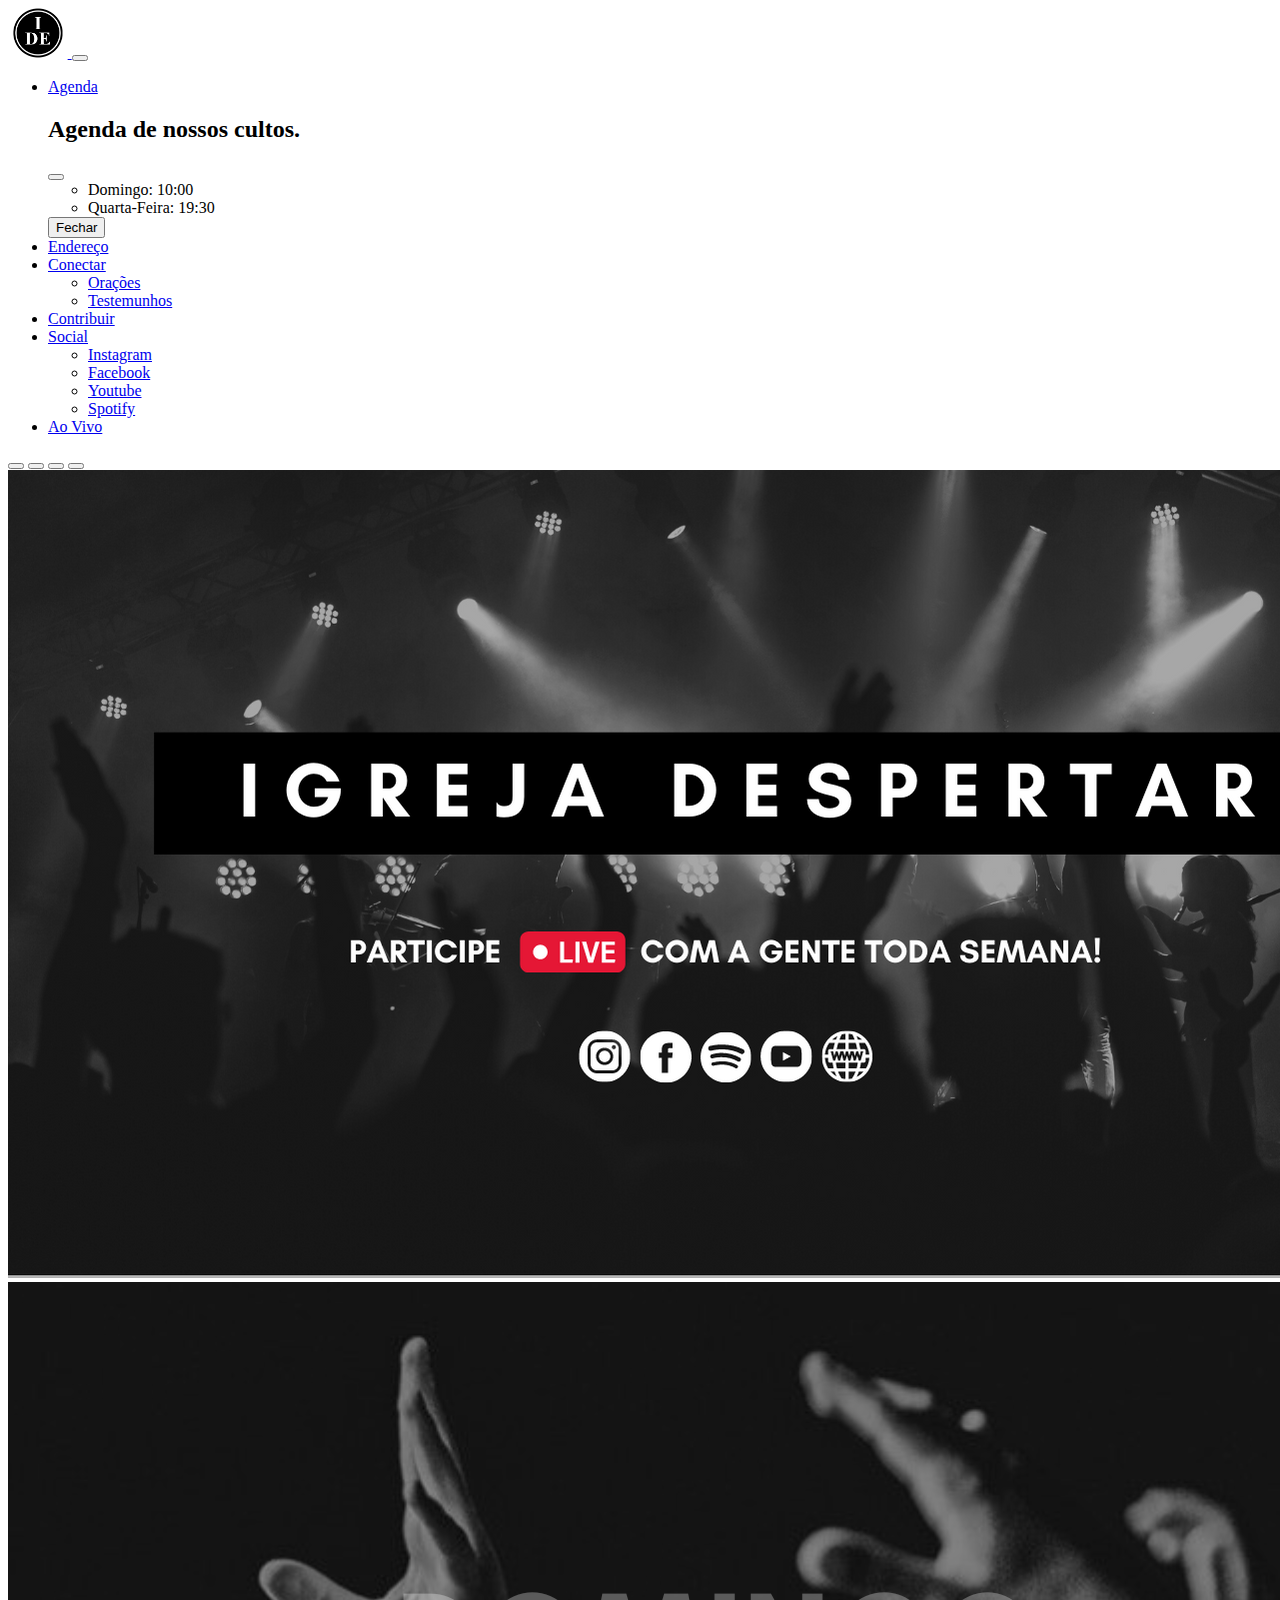
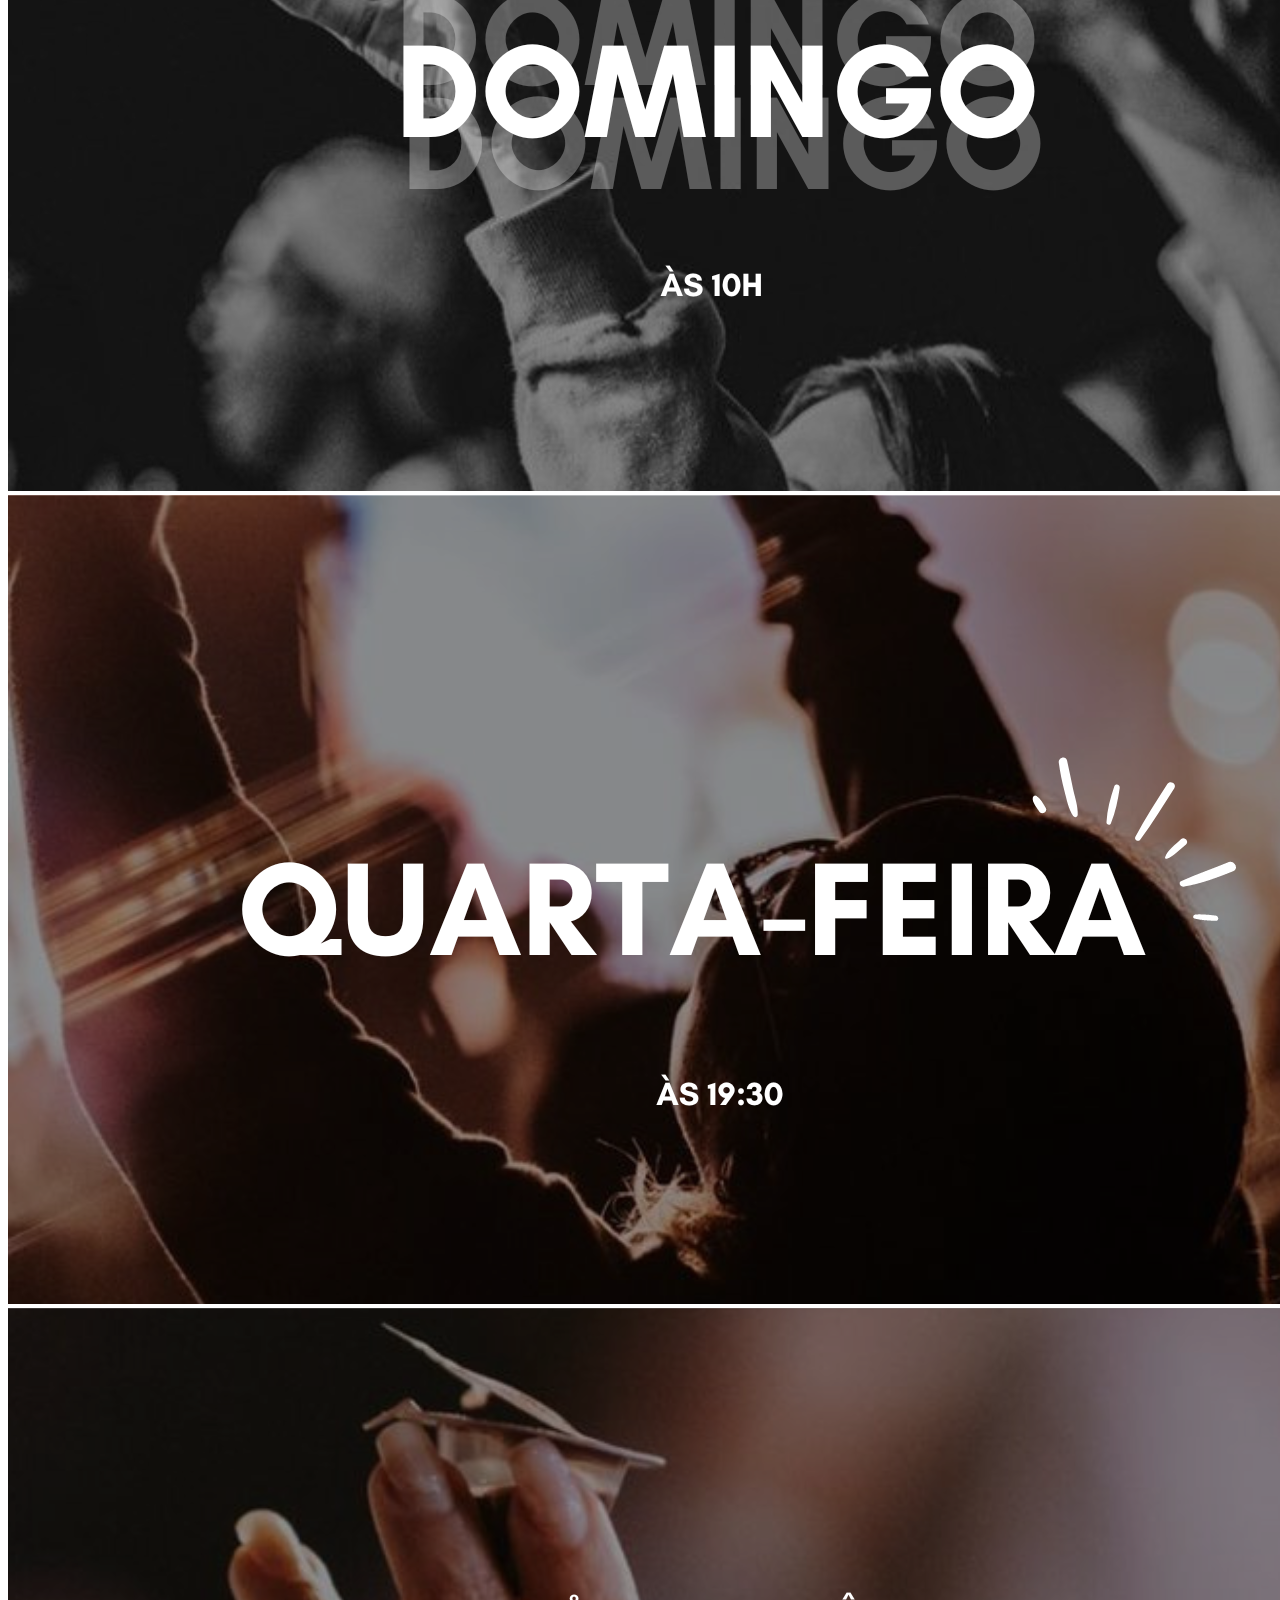
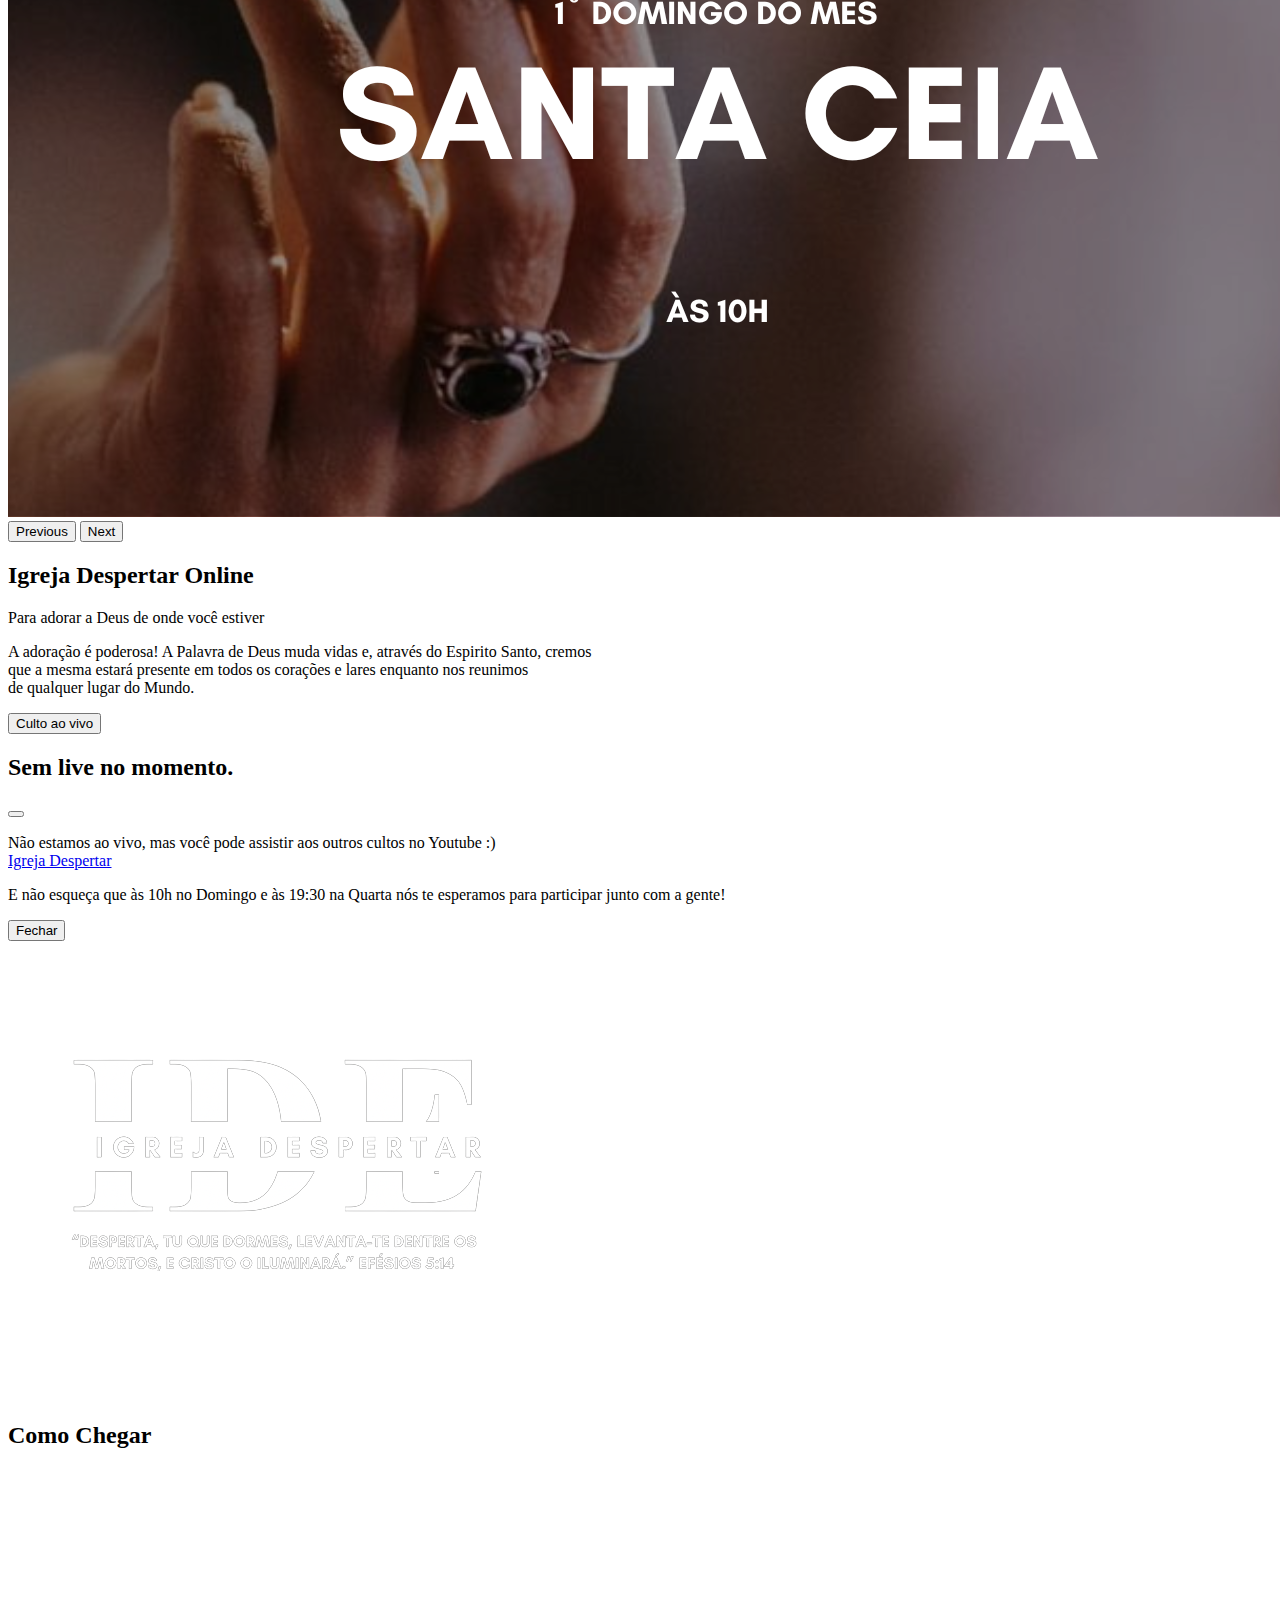
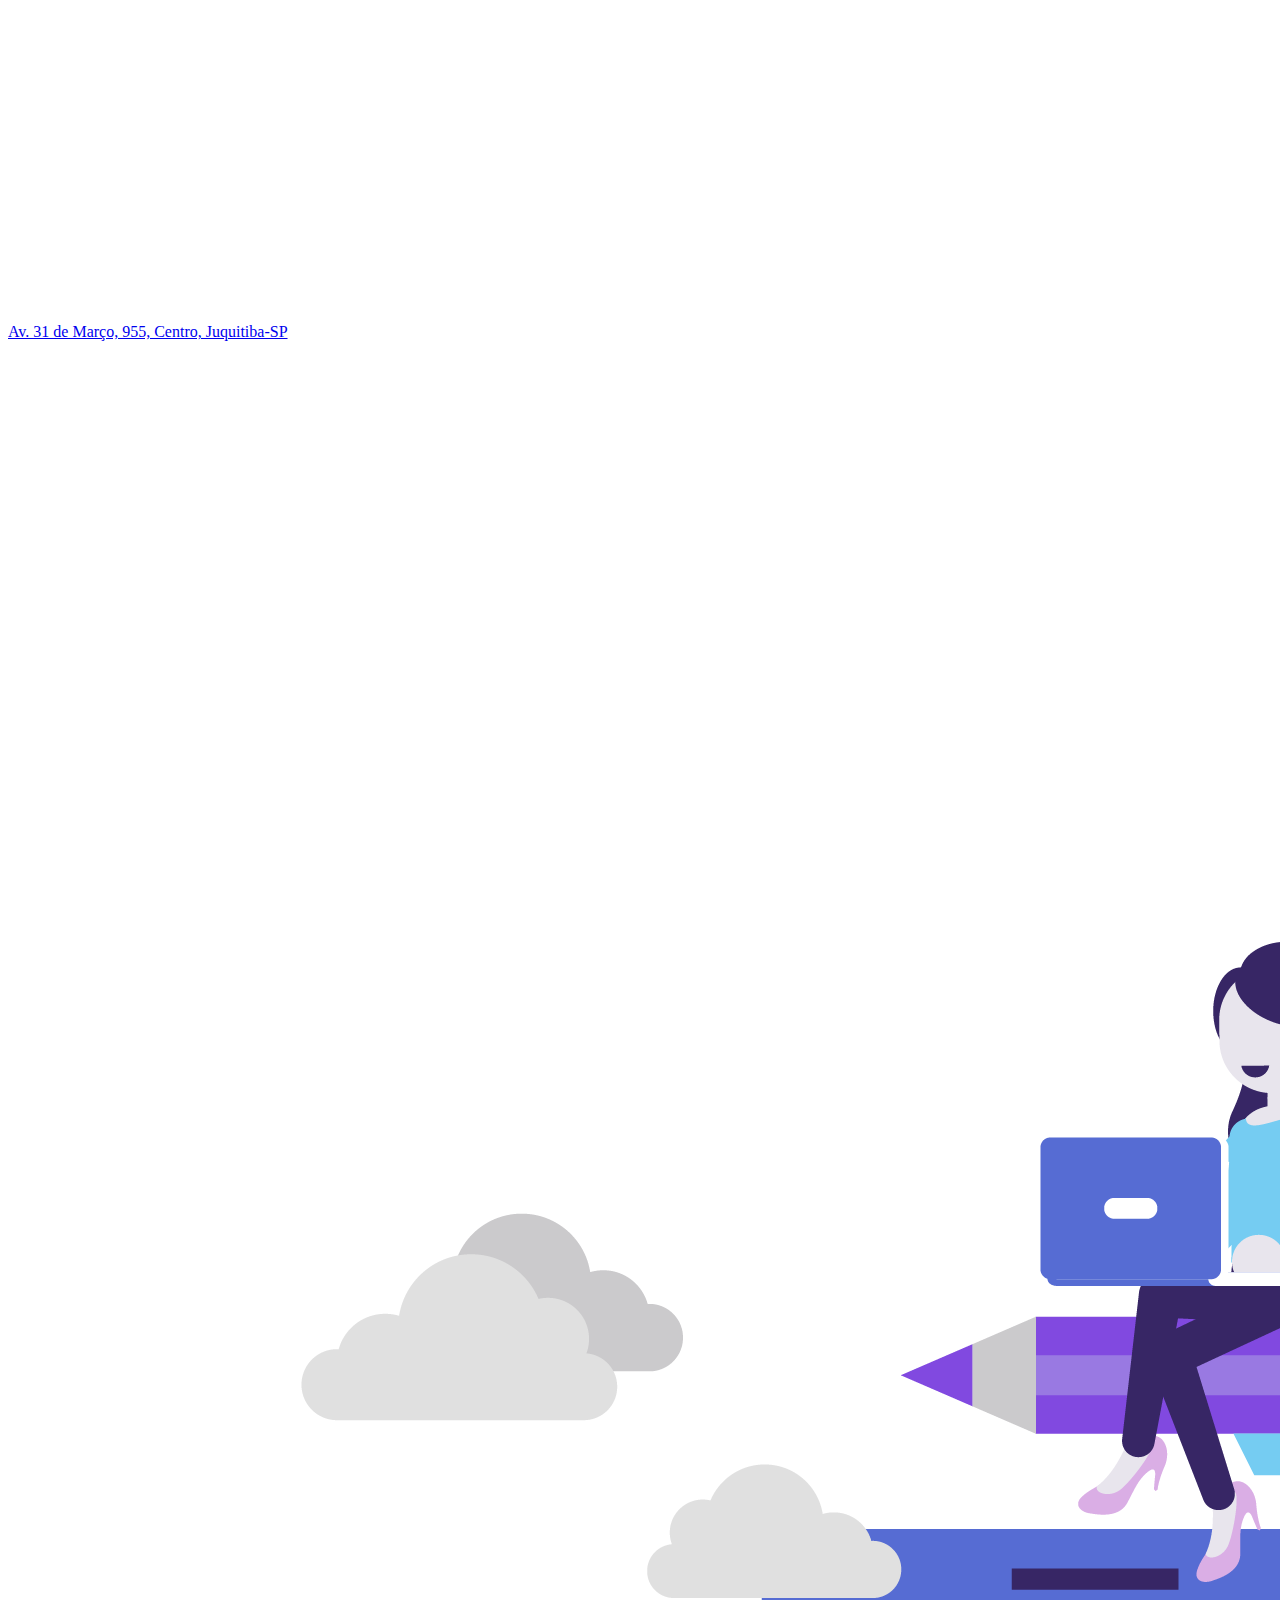
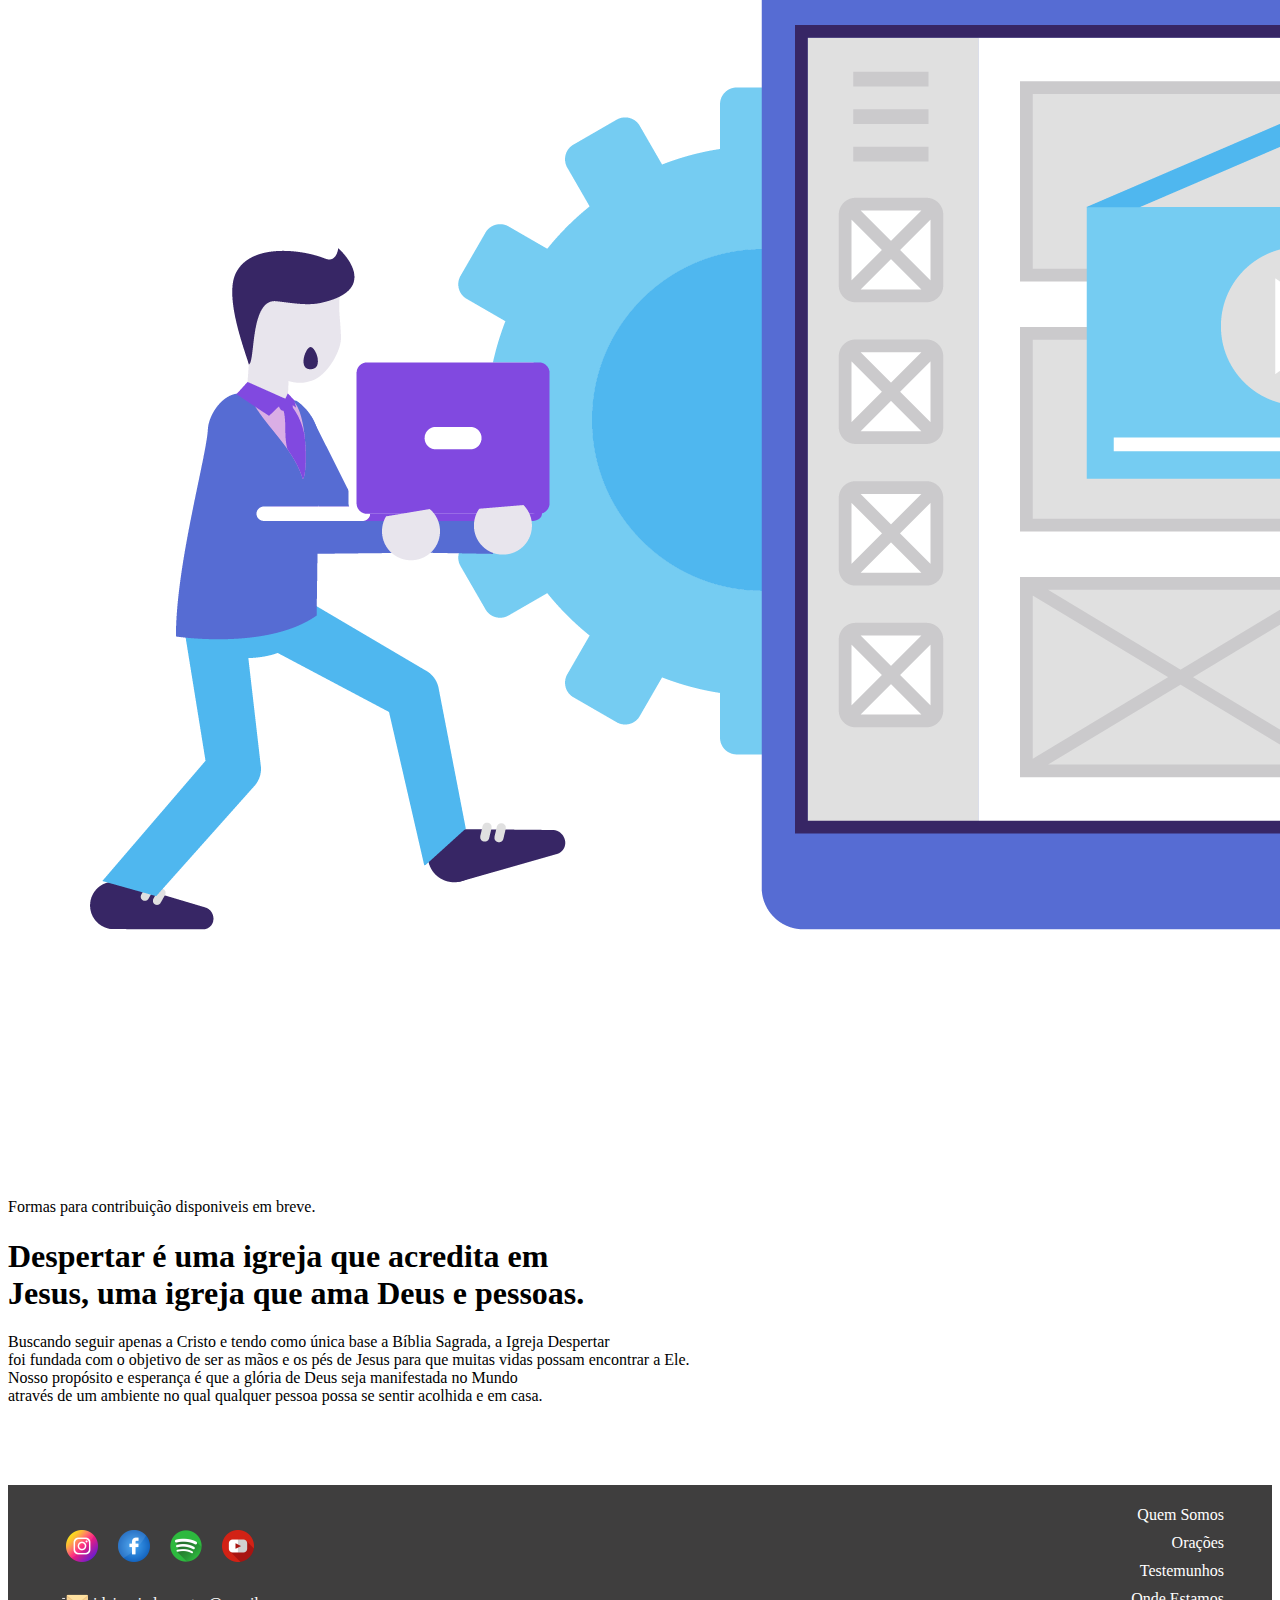
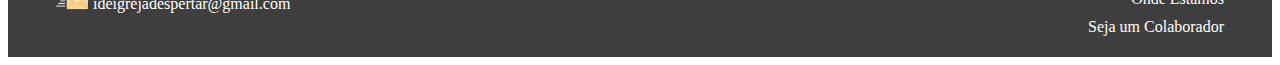
<file: index.html>
<!DOCTYPE html>
<html lang="pt-br">

<head>
    <meta charset="UTF-8">
    <meta http-equiv="X-UA-Compatible" content="IE=edge">
    <meta name="viewport" content="width=device-width, initial-scale=1.0">
    <link rel="icon" type="image/png" href="/images/logo.png" />
    <title>Igreja Despertar</title>
    <!-- CSS BOOTSTRAP -->
    <link href="https://cdn.jsdelivr.net/npm/bootstrap@5.3.0-alpha1/dist/css/bootstrap.min.css" rel="stylesheet"
        integrity="sha384-GLhlTQ8iRABdZLl6O3oVMWSktQOp6b7In1Zl3/Jr59b6EGGoI1aFkw7cmDA6j6gD" crossorigin="anonymous">
    <!-- FIM -->
    <link rel="stylesheet" href="/css/style.css">
</head>


<body class="bg-dark">
    <!-- HEADER -->
    <header>
        <nav class="navbar navbar-expand-lg navbar-dark bg-dark static-top">
            <div class="container">
                <a class="navbar-brand" href="#">
                    <img src="/images/logo.png" alt="logo" height="50">
                </a>
                <button class="navbar-toggler" type="button" data-bs-toggle="collapse"
                    data-bs-target="#navbarSupportedContent" aria-controls="navbarSupportedContent"
                    aria-expanded="false" aria-label="Toggle navigation">
                    <span class="navbar-toggler-icon"></span>
                </button>
                <div class="collapse navbar-collapse" id="navbarSupportedContent">
                    <ul class="navbar-nav ms-auto">
                        <li class="nav-item pe-3">
                            <!-- Link com modal -->
                            <a class="nav-link" href="#" data-bs-toggle="modal" data-bs-target="#modalAgenda">Agenda
                            </a>
                            <!-- Modal -->
                            <div class="modal fade" id="modalAgenda" tabindex="-1" aria-labelledby="modalAgendaLabel"
                                aria-hidden="true">
                                <div class="modal-dialog">
                                    <div class="modal-content">
                                        <div class="modal-header">
                                            <h2 class="modal-title fs-5" id="modalAgendaLabel">Agenda de nossos cultos.
                                            </h2>
                                            <button type="button" class="btn-close" data-bs-dismiss="modal"
                                                aria-label="Close"></button>
                                        </div>
                                        <div class="modal-body">
                                            <ul class="list-group list-group-flush">
                                                <li class="list-group-item">Domingo: 10:00</li>
                                                <li class="list-group-item">Quarta-Feira: 19:30</li>
                                            </ul>
                                        </div>
                                        <div class="modal-footer">
                                            <button type="button" class="btn btn-secondary"
                                                data-bs-dismiss="modal">Fechar</button>
                                        </div>
                                    </div>
                                </div>
                            </div>
                        </li>
                        <li class="nav-item pe-3">
                            <a class="nav-link" href="#endereco">Endereço</a>
                        </li>
                        <li class="nav-item dropdown pe-3">
                            <a class="nav-link dropdown-toggle" href="#" id="dropConectar" role="button"
                                data-bs-toggle="dropdown" aria-expanded="false">
                                Conectar
                            </a>
                            <ul class="dropdown-menu dropdown-menu-end dropdown-menu-dark"
                                aria-labelledby="dropConectar">
                                <li><a class="dropdown-item" href="/oracoes.html" target="_blank">Orações</a></li>
                                <li><a class="dropdown-item" href="/testemunhos.html" target="_blank">Testemunhos</a>
                                </li>
                            </ul>
                        </li>
                        <li class="nav-item pe-3">
                            <a class="nav-link" href="#contribuir">Contribuir</a>
                        </li>
                        <li class="nav-item dropdown pe-3">
                            <a class="nav-link dropdown-toggle" href="#" id="dropSocial" role="button"
                                data-bs-toggle="dropdown" aria-expanded="false">
                                Social
                            </a>
                            <ul class="dropdown-menu dropdown-menu-end dropdown-menu-dark" aria-labelledby="dropSocial">
                                <li pe-3><a class="dropdown-item" href="https://www.instagram.com/idedespertar/"
                                        target="_blank">Instagram</a></li>
                                <li pe-3><a class="dropdown-item" href="https://www.facebook.com/iidedespertar"
                                        target="_blank">Facebook</a></li>
                                <li pe-3><a class="dropdown-item"
                                        href="https://www.youtube.com/channel/UCDLjvM9tEdjod3PdgFv8mnw"
                                        target="_blank">Youtube</a></li>
                                <li pe-3><a class="dropdown-item"
                                        href="https://open.spotify.com/playlist/7CfWCQFN3a7jc4q2XR7P3B?si=31c018bd814f4755&nd=1"
                                        target="_blank">Spotify</a>
                                </li>
                                <!-- <li pe-3>
                                    <hr class="dropdown-divider">
                                </li>
                                <li pe-3><a class="dropdown-item" href="#" target="_blank">Whatsapp</a></li> -->
                            </ul>
                        </li>
                        <li class="nav-item pe-3">
                            <a class="nav-link" href="#live">Ao Vivo</a>
                        </li>
                    </ul>
                </div>
            </div>
        </nav>

        <!-- FIM HEADER -->
    </header>

    <section>
        <!-- SLIDER -->
        <div id="carouselExampleIndicators" class="carousel slide" data-bs-ride="carousel">
            <div class="carousel-indicators">
                <button type="button" data-bs-target="#carouselExampleIndicators" data-bs-slide-to="0" class="active"
                    aria-current="true" aria-label="Slide 1"></button>
                <button type="button" data-bs-target="#carouselExampleIndicators" data-bs-slide-to="1"
                    aria-label="Slide 2"></button>
                <button type="button" data-bs-target="#carouselExampleIndicators" data-bs-slide-to="2"
                    aria-label="Slide 3"></button>
                <button type="button" data-bs-target="#carouselExampleIndicators" data-bs-slide-to="3"
                    aria-label="Slide 4"></button>
            </div>
            <div class="carousel-inner">
                <div class="carousel-item active" data-bs-interval="3000">
                    <img src="/images/social.png" class="d-block w-100" alt="social">
                </div>
                <div class="carousel-item" data-bs-interval="3000">
                    <img src="/images/domingo.png" class="d-block w-100" alt="domingo">
                </div>
                <div class="carousel-item" data-bs-interval="3000">
                    <img src="/images/quarta.png" class="d-block w-100" alt="quarta">
                </div>
                <div class="carousel-item" data-bs-interval="3000">
                    <img src="/images/ceia.png" class="d-block w-100" alt="ceia">
                </div>
            </div>
            <button class="carousel-control-prev" type="button" data-bs-target="#carouselExampleIndicators"
                data-bs-slide="prev">
                <span class="carousel-control-prev-icon" aria-hidden="true"></span>
                <span class="visually-hidden">Previous</span>
            </button>
            <button class="carousel-control-next" type="button" data-bs-target="#carouselExampleIndicators"
                data-bs-slide="next">
                <span class="carousel-control-next-icon" aria-hidden="true"></span>
                <span class="visually-hidden">Next</span>
            </button>
        </div>
        <!-- FIM SLIDER -->
    </section>

    <main>
        <section>
            <!-- AO VIVO -->
            <div class="aoVivo bg-image" id="live">
                <h2 class="pt-4 text-light text-center h1">Igreja Despertar Online</h2>
                <p class="text-light text-center fs-2">Para adorar a Deus de onde você estiver</p>
                <p class="text-light text-center fs-4">A adoração é poderosa! A Palavra de Deus muda vidas e, através do
                    Espirito Santo, cremos <br> que a mesma estará presente em todos os corações e lares enquanto nos
                    reunimos <br> de qualquer
                    lugar do Mundo.
                </p>
                <div class="text-center">
                    <!-- Button trigger modal -->
                    <div class="text-center">
                        <button type="button" class="btn btn-primary btn-lg mt-3" data-bs-toggle="modal"
                            data-bs-target="#modalAoVivo" id="btnCulto">
                            Culto ao vivo
                        </button>
                    </div>

                    <!-- Modal -->
                    <div class="modal fade" id="modalAoVivo" tabindex="-1" aria-labelledby="modalAoVivoLabel"
                        aria-hidden="true">
                        <div class="modal-dialog">
                            <div class="modal-content">
                                <div class="modal-header">
                                    <h2 class="modal-title fs-5 tituloTransmissao" id="modalAoVivoLabel">
                                        <!-- texto titulo do modal através do js -->
                                    </h2>
                                    <button type="button" class="btn-close" data-bs-dismiss="modal"
                                        aria-label="Close"></button>
                                </div>
                                <div class="modal-body horarioTransmissao">
                                    <!-- coprpo do modal através do js -->
                                </div>
                                <div class="modal-footer">
                                    <button type="button" class="btn btn-secondary"
                                        data-bs-dismiss="modal">Fechar</button>
                                </div>
                            </div>
                        </div>
                    </div>
                </div>
            </div>
            <!-- FIM AO VIVO -->
        </section>

        <!-- <section class="container pt-5 pb-5"> -->
        <!-- PRECISA FAZER -->
        <!-- </section> -->

        <section class="mt-5" id="ondeEstamos">
            <!-- ENDEREÇO -->
            <div class="container" id="endereco">
                <div class="row">
                    <div class="col-md-6 d-flex align-items-center p-3">
                        <img src="/images/logoFull-removebg-preview.png" class="img-fluid" alt="imgLogo">
                    </div>
                    <div class="col-md-6 text-center">
                        <h2 class="text-light text-center">Como Chegar</h2>
                        <div class="ratio ratio-16x9  d-flex align-items-center p-3">
                            <iframe
                                src="https://www.google.com/maps/embed?pb=!1m18!1m12!1m3!1d14587.85430931841!2d-47.08620123022461!3d-23.926343799999987!2m3!1f0!2f0!3f0!3m2!1i1024!2i768!4f13.1!3m3!1m2!1s0x94cfbede1b5983ff%3A0xc83d49289a054cb8!2sAv.%20Trinta%20e%20Um%20de%20Mar%C3%A7o%2C%20955%20-%20Lot.%20Parque%20do%20Rio%20Sao%20Lourenco%20I%20II%20III%2C%20Juquitiba%20-%20SP%2C%2006950-000!5e0!3m2!1spt-BR!2sbr!4v1673728635323!5m2!1spt-BR!2sbr"
                                width="600" height="450" style="border:0;" allowfullscreen="" loading="lazy"
                                referrerpolicy="no-referrer-when-downgrade" class="rounded"></iframe>
                        </div>
                        <a href="https://goo.gl/maps/K7NgbzYApNSaf4368" class="text-light-emphasis fs-5"
                            target="_blank">Av.
                            31 de Março,
                            955, Centro,
                            Juquitiba-SP</a>
                    </div>
                </div>
            </div>
            <!-- FIM ENDEREÇO -->
        </section>

        <section class="mt-5 container">
            <!-- OFERTAS -->
            <div class="row" id="contribuir">
                <!-- <a href="https://nubank.com.br/pagar/2vjvn/7t8fnJ5AZU"><img
                            src="./images/WhatsApp Image 2023-02-07 at 00.26.59.jpeg" class="img-fluid" alt=""></a> -->

                <div class="col-md-6 d-flex align-items-center p-3">
                    <img src="/images/colabore.png" class="img-fluid" alt="colabore">
                </div>
                <div class="col-md-6 row d-flex justify-content-center align-items-center">
                    <img src="/images/construcao.png" class="img-fluid" alt="construcao">
                    <div class="row text-center">
                        <p class="text-light">Formas para contribuição disponiveis em breve.</p>
                    </div>
                </div>


                <!-- <div class="row text-center">
                        <div class="card" style="width: 18rem;">
                            <img src="/images/qrCode.jpeg" class="card-img-top" alt="...">
                            <div class="card-body">
                                <a class="btn btn-primary" href="https://nubank.com.br/pagar/2vjvn/7t8fnJ5AZU">PIX</a>
                        </div>
                    </div>
                </div> -->
            </div>
            <!-- FIM OFERTAS -->
        </section>

        <section class="pt-5 pb-5 pe-3 ps-3 bg-gradient" id="sobreSec">
            <!-- SOBRE -->
            <div class="mt-5 mb-5">
                <h1 class="text-white text-center">Despertar é uma igreja que acredita em <br> Jesus, uma igreja que
                    ama
                    Deus e
                    pessoas.</h1>
                <p class="pt-3 text-white text-center fs-4">Buscando seguir apenas a Cristo e tendo como única
                    base a
                    Bíblia Sagrada, a Igreja Despertar<br> foi fundada com o objetivo de ser as mãos e os pés de Jesus
                    para
                    que muitas vidas possam encontrar a Ele.<br>
                    Nosso propósito e esperança é que a glória de Deus seja manifestada no Mundo<br> através de um
                    ambiente
                    no qual qualquer pessoa possa se sentir acolhida e em casa.</p>
            </div>
            <!-- FIM SOBRE -->
        </section>
    </main>

    <footer class="rodape bg-dark bg-gradient">
        <div class="rodape__esquerda">
            <div class="esquerda__icones">
                <a href="https://www.instagram.com/idedespertar/" target="_blank"><img src="/images/instagram.png"
                        alt=""></a>
                <a href="https://www.facebook.com/iidedespertar" target="_blank"><img src="/images/facebook.png"
                        alt=""></a>
                <a href="https://open.spotify.com/playlist/7CfWCQFN3a7jc4q2XR7P3B?si=31c018bd814f4755&nd=1"
                    target="_blank"><img src="/images/spotify.png" alt=""></a>
                <a href="https://www.youtube.com/channel/UCDLjvM9tEdjod3PdgFv8mnw" target="_blank"><img
                        src="/images/youtube.png" alt=""></a>
            </div>
            <div class="email__contato">
                <div class="contato__icone">
                    <img src="/images/email.png" alt="">
                </div>
                <div class="email__link">
                    <a href="mailto:ideigrejadespertar@gmail.com">ideigrejadespertar@gmail.com</a>
                </div>
            </div>
        </div>
        <div class="rodape__direita">
            <div class="direita__links">
                <a href="#sobreSec">Quem Somos</a>
                <a href="/oracoes.html" target="_blank">Orações</a>
                <a href="/testemunhos.html" target="_blank">Testemunhos</a>
                <a href="#ondeEstamos">Onde Estamos</a>
                <a href="#contribuir">Seja um Colaborador</a>
                <div class="email__contato1">
                    <div class="contato__icone">
                        <img src="/images/email.png" alt="">
                    </div>
                    <div class="email__link">
                        <a href="mailto:ideigrejadespertar@gmail.com">ideigrejadespertar@gmail.com</a>
                    </div>
                </div>
            </div>
        </div>
    </footer>








    <!-- JS BOOTSTRAP -->
    <script src="https://cdn.jsdelivr.net/npm/bootstrap@5.3.0-alpha1/dist/js/bootstrap.bundle.min.js"
        integrity="sha384-w76AqPfDkMBDXo30jS1Sgez6pr3x5MlQ1ZAGC+nuZB+EYdgRZgiwxhTBTkF7CXvN"
        crossorigin="anonymous"></script>
    <!-- FIM -->
    <script src="/scripts/script.js" type="module"></script>
    <script src="/scripts/data.js"></script>
</body>

</html>
</file>
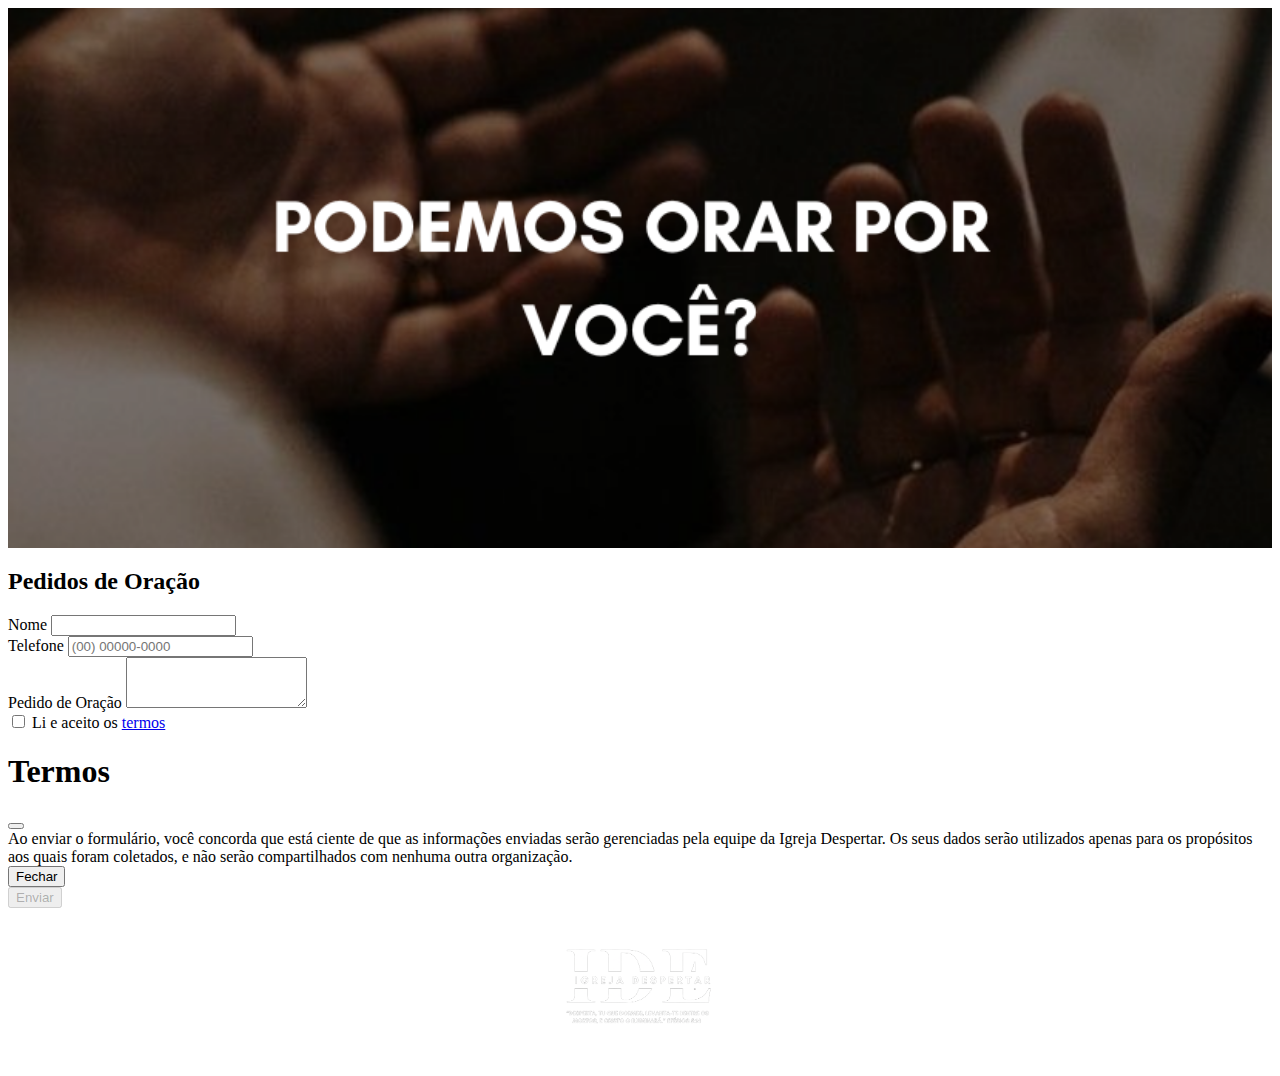
<file: oracoes.html>
<!DOCTYPE html>
<html lang="pt-br">

<head>
    <meta charset="UTF-8">
    <meta http-equiv="X-UA-Compatible" content="IE=edge">
    <meta name="viewport" content="width=device-width, initial-scale=1.0">
    <link rel="shortcut icon" href="/images/logo.png" type="image/x-icon">
    <title>Orações</title>
    <!-- CSS BOOTSTRAP -->
    <link href="https://cdn.jsdelivr.net/npm/bootstrap@5.3.0-alpha1/dist/css/bootstrap.min.css" rel="stylesheet"
        integrity="sha384-GLhlTQ8iRABdZLl6O3oVMWSktQOp6b7In1Zl3/Jr59b6EGGoI1aFkw7cmDA6j6gD" crossorigin="anonymous">
    <!-- FIM -->
    <link rel="stylesheet" href="/css/forms.css">
</head>

<body class="bg-dark">
    <header class="bg-dark bg-gradient">
        <div class="banner">
        </div>
    </header>
    <div class="container mt-3">
        <div class="row">
            <div class="col"></div>
            <div class="col-md-6">
                <form action="https://api.staticforms.xyz/submit" method="post" class="p-3">
                    <h2 class="text-light text-center">Pedidos de Oração</h2>
                    <div class="mb-3">
                        <label for="name" class="form-label text-light">Nome</label>
                        <input type="text" name="name" class="form-control" id="name" required>
                    </div>
                    <div class="mb-3">
                        <label for="fone" class="form-label text-light">Telefone</label>
                        <input type="tel" name="phone" class="form-control" id="fone" onkeyup="mascara( this, mtel );"
                            maxlength="15" placeholder="(00) 00000-0000" required>
                    </div>
                    <div class="mb-3">
                        <label for="message" class="form-label text-light">Pedido de Oração</label>
                        <textarea name="message" class="form-control" id="message" rows="3" required></textarea>
                    </div>
                    <div class="form-check">
                        <input class="form-check-input formulCheck" type="checkbox" value="" id="flexCheckDefault">
                        <label class="form-check-label text-light mb-3" for="flexCheckDefault">
                            Li e aceito os <!-- link abrir modal -->
                            <a href="#" type="button" data-bs-toggle="modal" data-bs-target="#modalLink">
                                termos
                            </a>
                            <!-- FIM -->

                            <!-- Modal -->
                            <div class="modal fade" id="modalLink" tabindex="-1" aria-labelledby="modalLinkLabel"
                                aria-hidden="true">
                                <div class="modal-dialog">
                                    <div class="modal-content">
                                        <div class="modal-header">
                                            <h1 class="modal-title fs-5 text-dark" id="modalLinkLabel">Termos</h1>
                                            <button type="button" class="btn-close" data-bs-dismiss="modal"
                                                aria-label="Close"></button>
                                        </div>
                                        <div class="modal-body text-dark">
                                            Ao enviar o formulário, você concorda que está ciente de que as informações
                                            enviadas serão gerenciadas pela equipe da Igreja Despertar. Os seus dados
                                            serão utilizados apenas para os propósitos aos quais foram coletados, e não
                                            serão compartilhados com nenhuma outra organização.
                                        </div>
                                        <div class="modal-footer">
                                            <button type="button" class="btn btn-secondary"
                                                data-bs-dismiss="modal">Fechar</button>
                                        </div>
                                    </div>
                                </div>
                            </div>
                        </label>
                    </div>
                    <div class="text-center">
                        <input type="submit" value="Enviar" class="btn btn-primary botao" disabled>
                    </div>

                    <!-- ITENS DA API -->
                    <input type="hidden" name="accessKey" value="89c398df-fb71-42c5-af2a-4f1b281682f7">
                    <input type="hidden" name="redirectTo" value="http://www.igrejadespertar.com">
                </form>
            </div>
            <div class="col"></div>
        </div>
    </div>

    <footer class="rodape bg-dark">
        <img src="/images/logoFull-removebg-preview.png" alt="">
    </footer>





    <!-- JS BOOTSTRAP -->
    <script src="https://cdn.jsdelivr.net/npm/bootstrap@5.3.0-alpha1/dist/js/bootstrap.bundle.min.js"
        integrity="sha384-w76AqPfDkMBDXo30jS1Sgez6pr3x5MlQ1ZAGC+nuZB+EYdgRZgiwxhTBTkF7CXvN"
        crossorigin="anonymous"></script>
    <!-- FIM -->

    <script src="/scripts/form.js"></script>
    <script src="/scripts/script.js"></script>
</body>

</html>
</body>

</html>
</file>
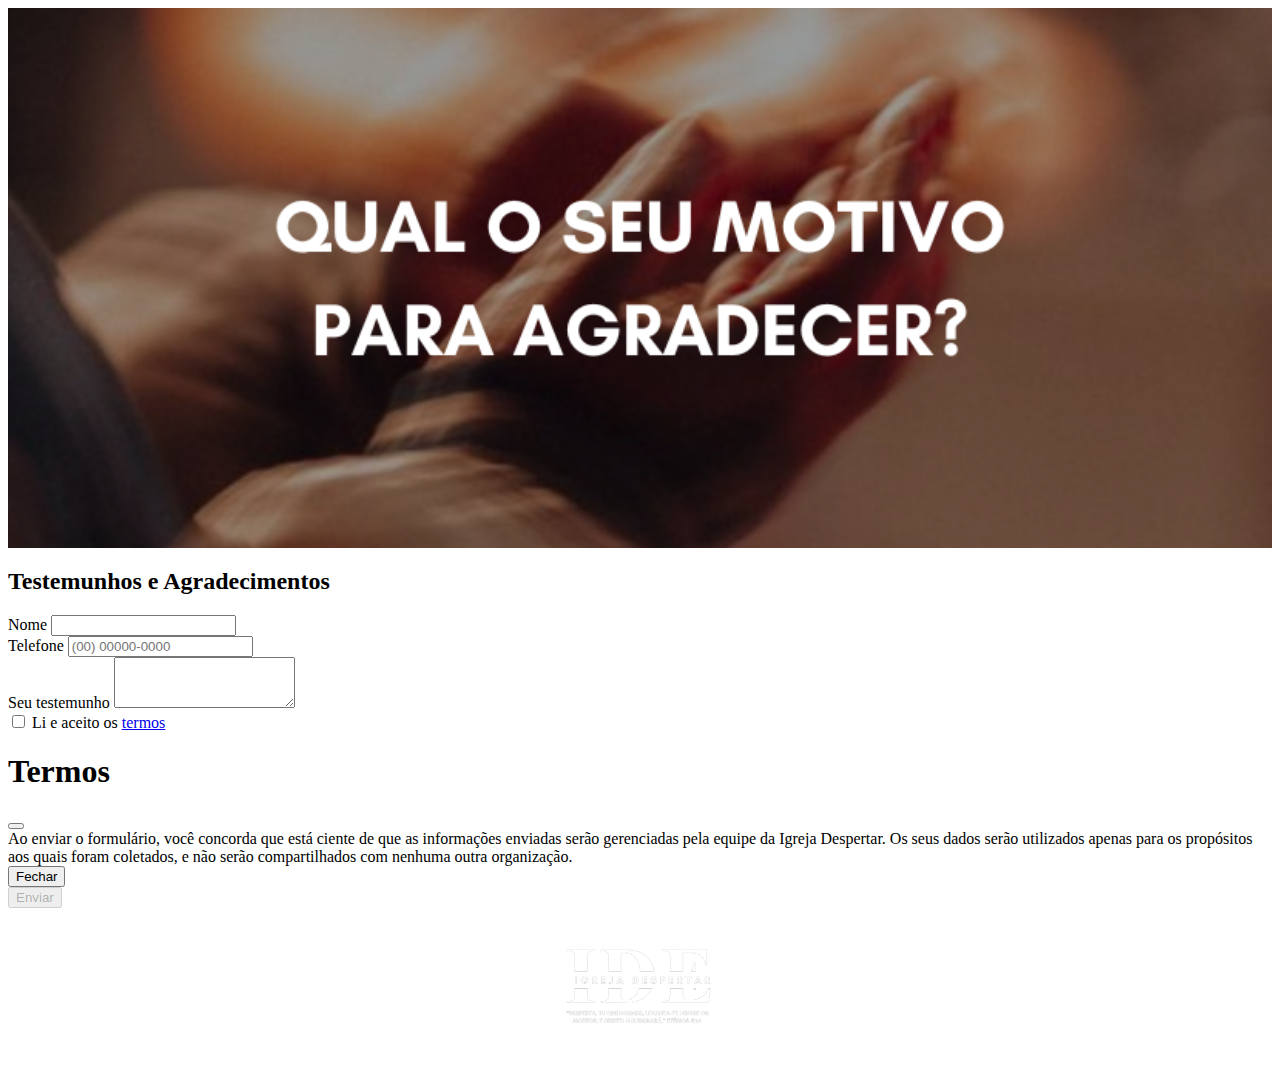
<file: testemunhos.html>
<!DOCTYPE html>
<html lang="pt-br">

<head>
    <meta charset="UTF-8">
    <meta http-equiv="X-UA-Compatible" content="IE=edge">
    <meta name="viewport" content="width=device-width, initial-scale=1.0">
    <link rel="shortcut icon" href="/images/logo.png" type="image/x-icon">
    <title>Testemunhos</title>
    <!-- CSS BOOTSTRAP -->
    <link href="https://cdn.jsdelivr.net/npm/bootstrap@5.3.0-alpha1/dist/css/bootstrap.min.css" rel="stylesheet"
        integrity="sha384-GLhlTQ8iRABdZLl6O3oVMWSktQOp6b7In1Zl3/Jr59b6EGGoI1aFkw7cmDA6j6gD" crossorigin="anonymous">
    <!-- FIM -->
    <link rel="stylesheet" href="/css/forms.css">
    <link rel="stylesheet" href="/css/testemunhos.css">
</head>

<body class="bg-dark">
    <header class="bg-dark bg-gradient">
        <div class="banner">
        </div>
    </header>
    <div class="container mt-3">
        <div class="row">
            <div class="col"></div>
            <div class="col-md-6">
                <form action="https://api.staticforms.xyz/submit" method="post" class="p-3">

                    <h2 class="text-light text-center">Testemunhos e Agradecimentos</h2>
                    <div class="mb-3">
                        <label for="name" class="form-label text-light">Nome</label>
                        <input type="text" name="name" class="form-control" id="name" required>
                    </div>
                    <div class="mb-3">
                        <label for="fone" class="form-label text-light">Telefone</label>
                        <input type="tel" name="phone" class="form-control" id="fone" onkeyup="mascara( this, mtel );"
                            maxlength="15" placeholder="(00) 00000-0000" required>
                    </div>
                    <div class="mb-3">
                        <label for="message" class="form-label text-light">Seu testemunho</label>
                        <textarea name="message" class="form-control" id="message" rows="3" required></textarea>
                    </div>
                    <div class="form-check">
                        <input class="form-check-input formulCheck" type="checkbox" value="" id="flexCheckDefault">
                        <label class="form-check-label text-light mb-3" for="flexCheckDefault">
                            Li e aceito os <!-- link abrir modal -->
                            <a href="#" type="button" data-bs-toggle="modal" data-bs-target="#modalLink">
                                termos
                            </a>
                            <!-- FIM -->

                            <!-- Modal -->
                            <div class="modal fade" id="modalLink" tabindex="-1" aria-labelledby="modalLinkLabel"
                                aria-hidden="true">
                                <div class="modal-dialog">
                                    <div class="modal-content">
                                        <div class="modal-header">
                                            <h1 class="modal-title fs-5 text-dark" id="modalLinkLabel">Termos</h1>
                                            <button type="button" class="btn-close" data-bs-dismiss="modal"
                                                aria-label="Close"></button>
                                        </div>
                                        <div class="modal-body text-dark">
                                            Ao enviar o formulário, você concorda que está ciente de que as informações
                                            enviadas serão gerenciadas pela equipe da Igreja Despertar. Os seus dados
                                            serão utilizados apenas para os propósitos aos quais foram coletados, e não
                                            serão compartilhados com nenhuma outra organização.
                                        </div>
                                        <div class="modal-footer">
                                            <button type="button" class="btn btn-secondary"
                                                data-bs-dismiss="modal">Fechar</button>
                                        </div>
                                    </div>
                                </div>
                            </div>
                        </label>
                    </div>
                    <div class="text-center">
                        <input type="submit" value="Enviar" class="btn btn-primary botao" disabled>
                    </div>

                    <!-- ITENS DA API -->
                    <input type="hidden" name="accessKey" value="89c398df-fb71-42c5-af2a-4f1b281682f7">
                    <input type="hidden" name="redirectTo" value="http://www.igrejadespertar.com">
                </form>
            </div>
            <div class="col"></div>
        </div>
    </div>

    <footer class="rodape bg-dark">
        <img src="/images/logoFull-removebg-preview.png" alt="">
    </footer>





    <!-- JS BOOTSTRAP -->
    <script src="https://cdn.jsdelivr.net/npm/bootstrap@5.3.0-alpha1/dist/js/bootstrap.bundle.min.js"
        integrity="sha384-w76AqPfDkMBDXo30jS1Sgez6pr3x5MlQ1ZAGC+nuZB+EYdgRZgiwxhTBTkF7CXvN"
        crossorigin="anonymous"></script>
    <!-- FIM -->

    <script src="/scripts/form.js"></script>
    <script src="/scripts/script.js"></script>
</body>

</html>
</file>
<file: css/style.css>
.imgPix {
    display: flex;
    justify-content: center;
}

.rodape {
    display: flex;
    justify-content: space-between;
    margin-top: 5rem;
    padding: 1em;
    background-color: #3f3e3e;
}

.rodape__esquerda {
    display: flex;
    flex-direction: column;
    justify-content: center;
}

.esquerda__icones {
    display: flex;
    margin-bottom: 10px;
    margin-left: 2rem;
}

.esquerda__icones img {
    width: 2rem;
}

.esquerda__icones a {
    margin: 10px;
}


.email__contato {
    display: flex;
    align-items: center;
}

.contato__icone img {
    width: 2rem;
    margin-right: 5px;
    margin-left: 2rem;
}

.email__link a {
    color: #FFF;
    text-decoration: none;
}

.email__link a:hover {
    color: rgb(173, 172, 172);
}

.direita__links {
    display: flex;
    flex-direction: column;
    align-items: flex-end;
}

.direita__links a {
    color: #FFF;
    margin: 5px;
    margin-right: 2rem;
    text-decoration: none;
}

.direita__links a:hover {
    color: rgb(173, 172, 172);
}

.email__contato1 {
    display: none;
}

@media (max-width: 767px) {

    .rodape {
        flex-direction: column;
    }

    .rodape__esquerda {
        align-items: center;
        justify-content: center;
    }

    .email__contato {
        display: none;
    }

    .email__contato1 {
        display: flex;
        align-items: center;
        margin-top: 10px;
    }

    .direita__links a {
        color: #FFF;
        margin-top: 10px;
    }
}
</file>
<file: css/forms.css>
.banner {
    background-image: url(../images/oracao.png);
    overflow: hidden;
    background-repeat: no-repeat;
    background-size: cover;
    background-position: center;
    height: 60vh;
}

.rodape {
    display: flex;
    justify-content: center;
}

.rodape img {
    height: 10rem;
}

@media (max-width: 767px) {
    .banner {
        height: 40vh;
    }
}
</file>
<file: css/testemunhos.css>
.banner {
    background-image: url(../images/testemunhos.png);
}
</file>
